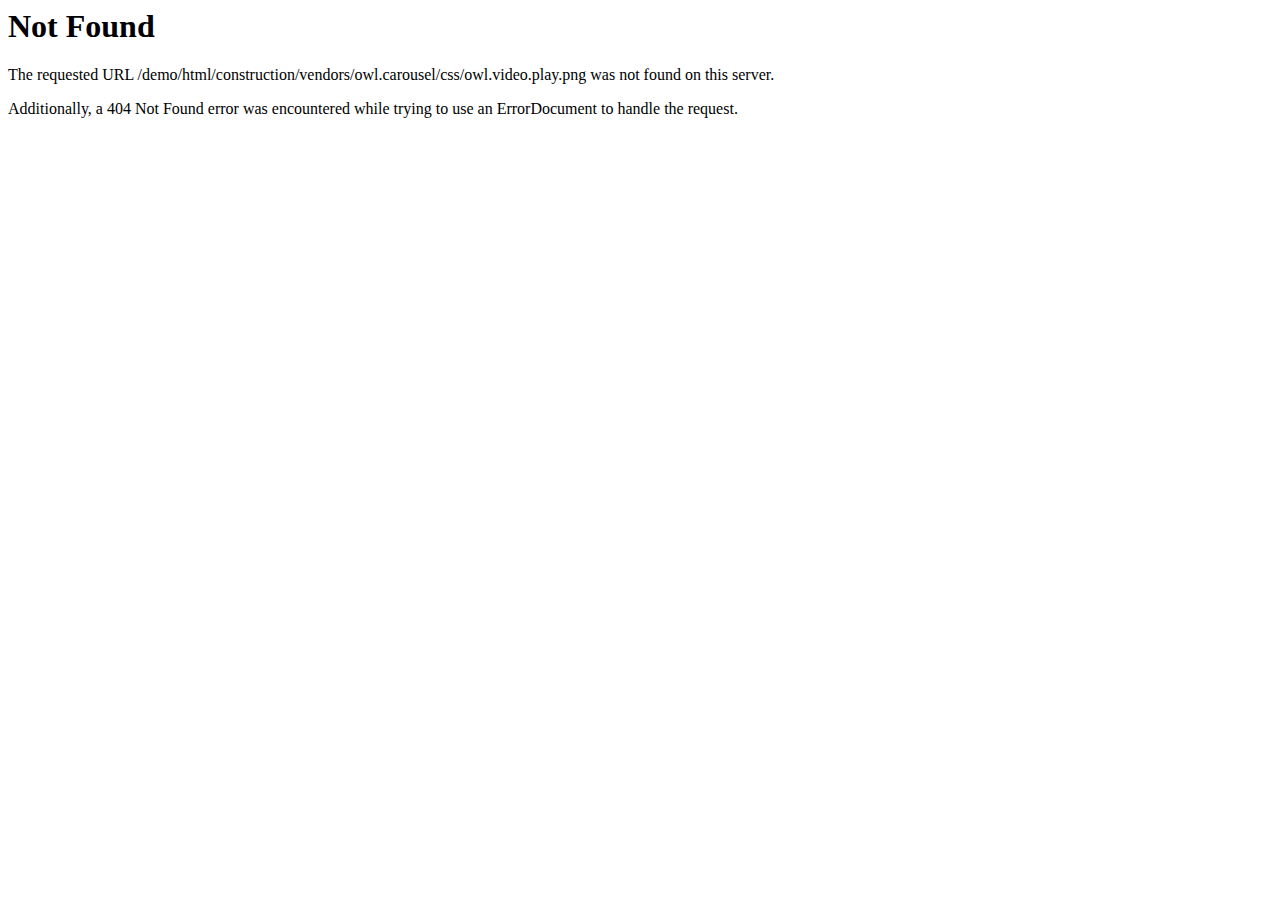
<file: ForumWeb/ForumWeb/vendors/owl.carousel/css/owl.video.play.html>
<!DOCTYPE HTML PUBLIC "-//IETF//DTD HTML 2.0//EN">
<html><head>
<title>404 Not Found</title>
</head><body>
<h1>Not Found</h1>
<p>The requested URL /demo/html/construction/vendors/owl.carousel/css/owl.video.play.png was not found on this server.</p>
<p>Additionally, a 404 Not Found
error was encountered while trying to use an ErrorDocument to handle the request.</p>
</body></html>
</file>
